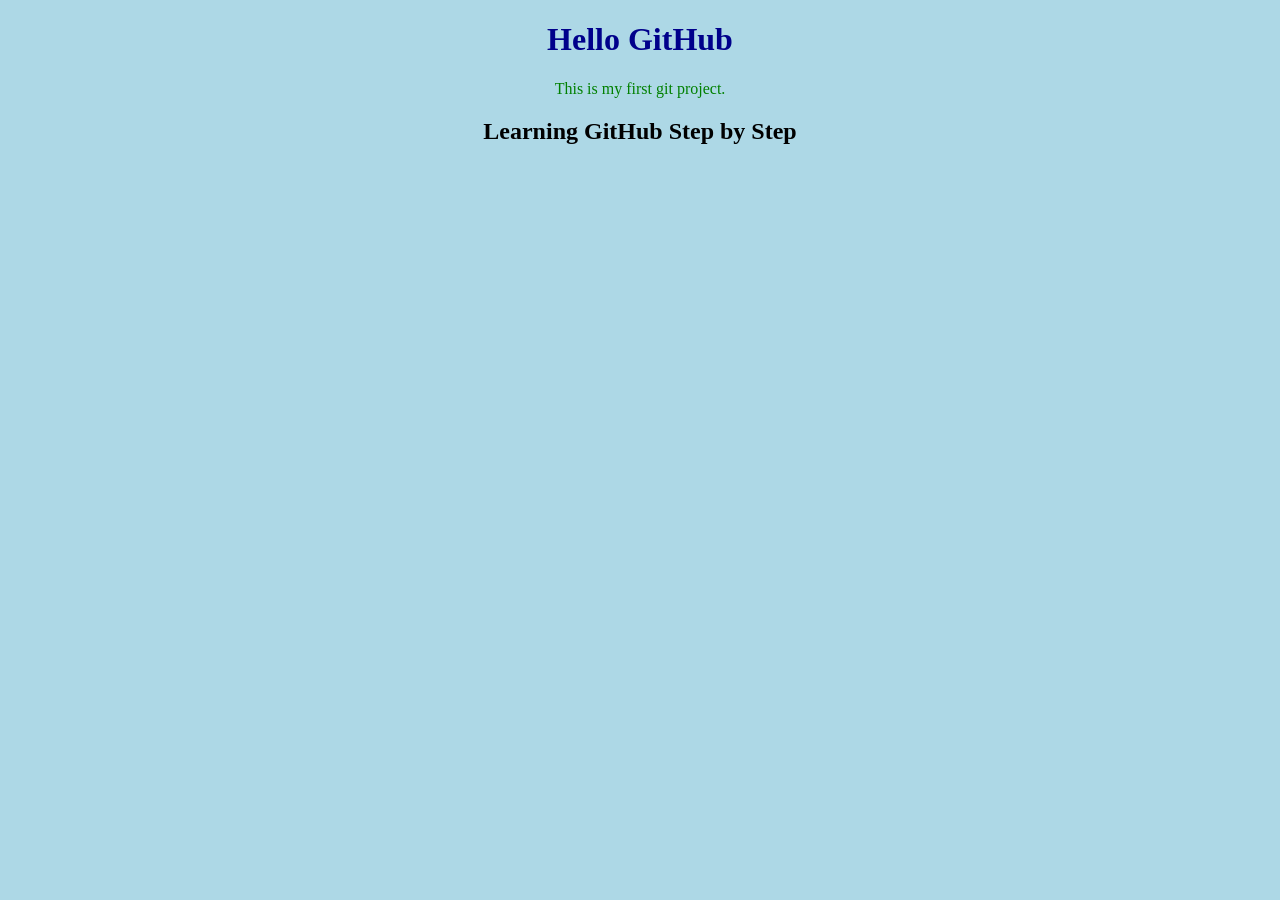
<file: github/index.html>
<!DOCTYPE html>
<html>
    <head>
        <title>My Project</title>
        <link rel="stylesheet" href="style.css">
    </head>
    <body>
        <h1>Hello GitHub</h1>
        <p>This is my first git project.</p>
        <h2>Learning GitHub Step by Step</h2>
        <script src="script.js"></script>
    </body>
    </html>
</file>
<file: github/style.css>
body{
    background-color: lightblue;
    text-align: center;
}
h1{
    color: darkblue;
}
p{
    color: green;
}
</file>
